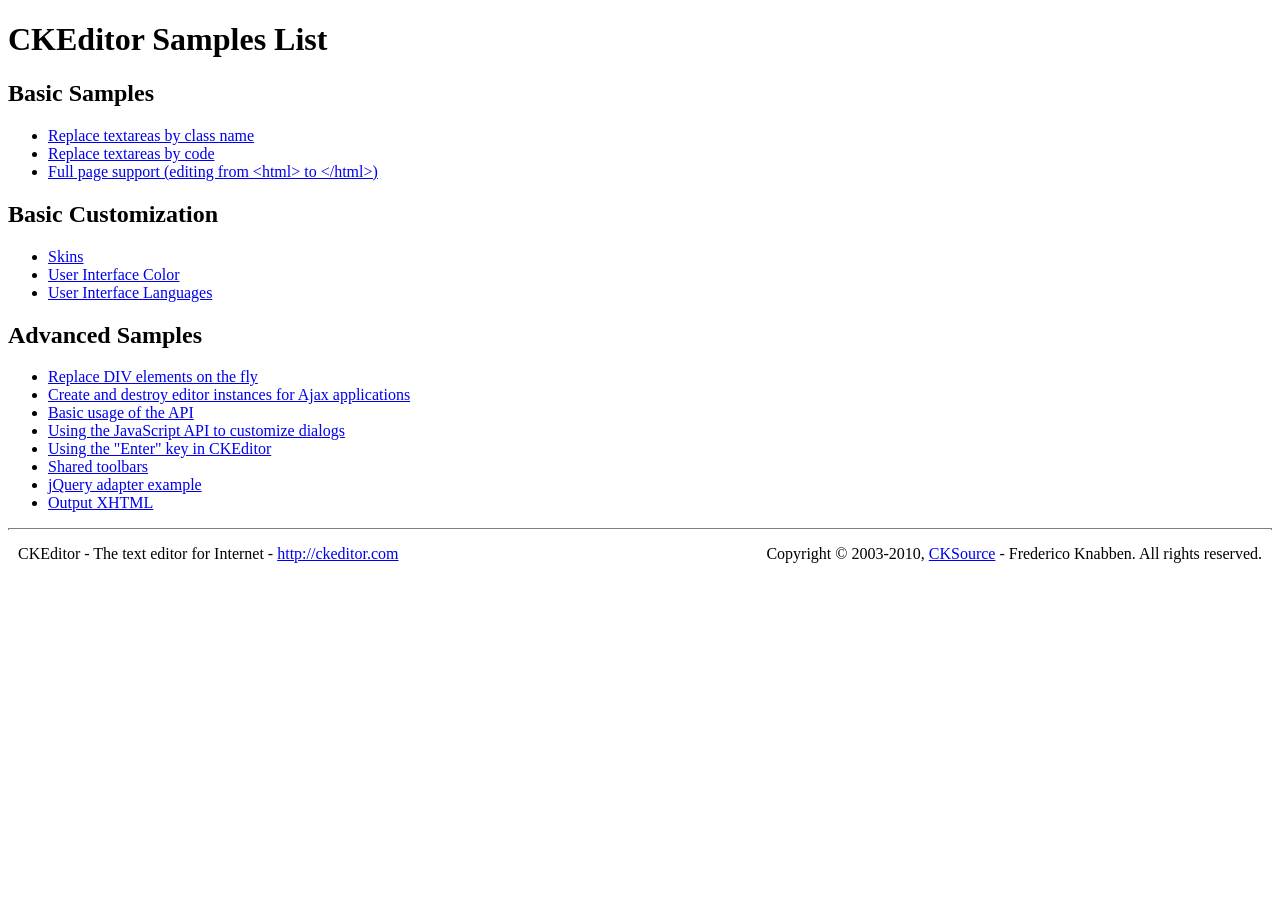
<file: protected/widgets/ckeditor/assets/_samples/index.html>
<!DOCTYPE html PUBLIC "-//W3C//DTD XHTML 1.0 Transitional//EN" "http://www.w3.org/TR/xhtml1/DTD/xhtml1-transitional.dtd">
<!--
Copyright (c) 2003-2010, CKSource - Frederico Knabben. All rights reserved.
For licensing, see LICENSE.html or http://ckeditor.com/license
-->
<html xmlns="http://www.w3.org/1999/xhtml">
<head>
	<title>Samples List - CKEditor</title>
	<link type="text/css" rel="stylesheet" href="sample.css" />
</head>
<body>
	<h1>
		CKEditor Samples List
	</h1>
	<h2>
		Basic Samples
	</h2>
	<ul>
		<li><a href="replacebyclass.html">Replace textareas by class name</a></li>
		<li><a href="replacebycode.html">Replace textareas by code</a></li>
		<li><a href="fullpage.html">Full page support (editing from &lt;html&gt; to &lt;/html&gt;)</a></li>
	</ul>
	<h2>
		Basic Customization
	</h2>
	<ul>
		<li><a href="skins.html">Skins</a></li>
		<li><a href="ui_color.html">User Interface Color</a></li>
		<li><a href="ui_languages.html">User Interface Languages</a></li>
	</ul>
	<h2>
		Advanced Samples
	</h2>
	<ul>
		<li><a href="divreplace.html">Replace DIV elements on the fly</a>&nbsp; </li>
		<li><a href="ajax.html">Create and destroy editor instances for Ajax applications</a></li>
		<li><a href="api.html">Basic usage of the API</a></li>
		<li><a href="api_dialog.html">Using the JavaScript API to customize dialogs</a></li>
		<li><a href="enterkey.html">Using the "Enter" key in CKEditor</a></li>
		<li><a href="sharedspaces.html">Shared toolbars</a></li>
		<li><a href="jqueryadapter.html">jQuery adapter example</a></li>
		<li><a href="output_xhtml.html">Output XHTML</a></li>
	</ul>
	<div id="footer">
		<hr />
		<p>
			CKEditor - The text editor for Internet - <a href="http://ckeditor.com/">http://ckeditor.com</a>
		</p>
		<p id="copy">
			Copyright &copy; 2003-2010, <a href="http://cksource.com/">CKSource</a> - Frederico Knabben. All rights reserved.
		</p>
	</div>
</body>
</html>
</file>
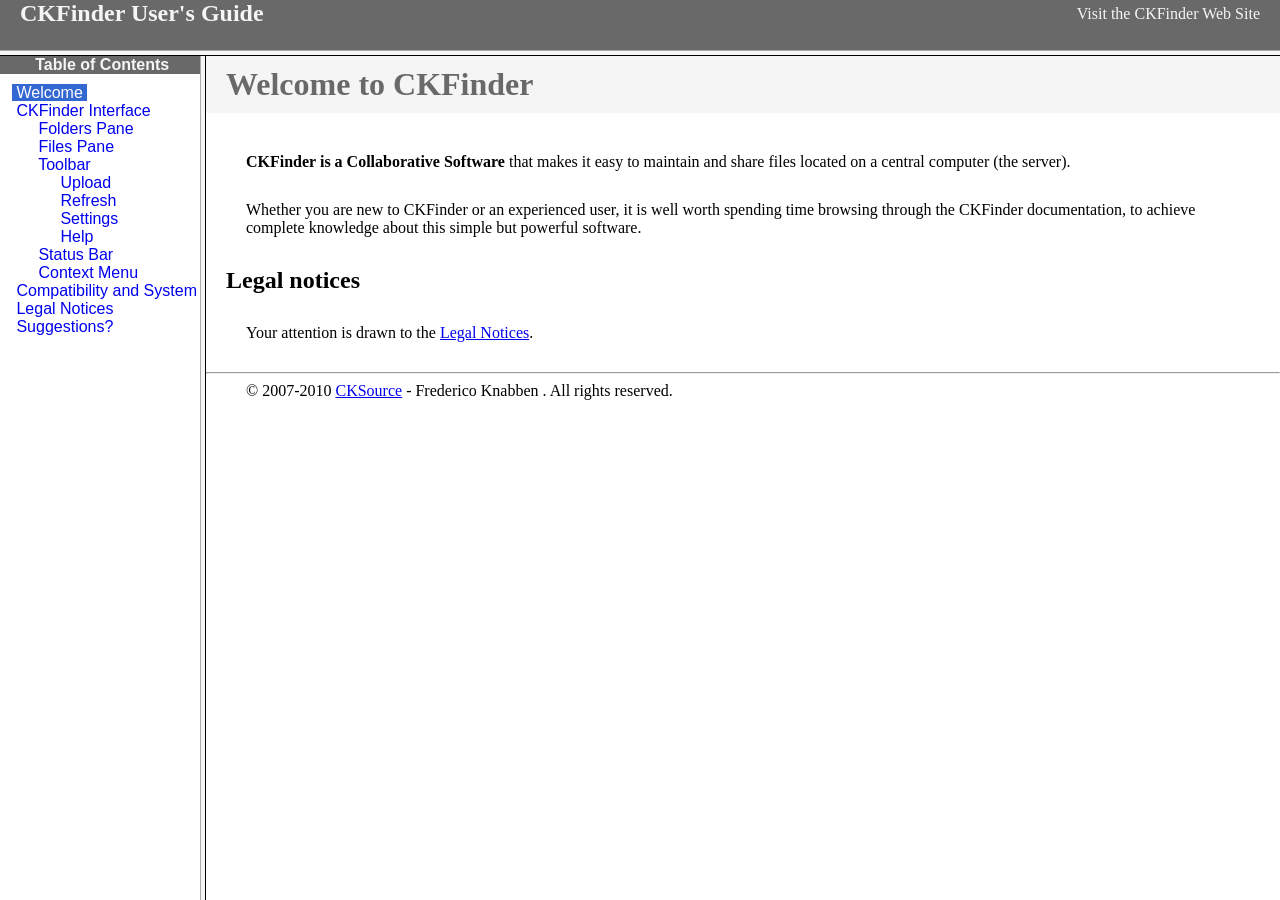
<file: protected/widgets/ckeditor/assets/ckfinder/core/help/en/index.html>
<!DOCTYPE HTML PUBLIC "-//W3C//DTD HTML	4.0	Transitional//EN">
<html xmlns="http://www.w3.org/1999/xhtml">
<head>
	<title>CKFinder User's Guide</title>
</head>
<frameset rows="50,*"  bordercolor="#f5f5f5">
	<frame src="files/header.html" noresize="1" frameborder="0" bordercolor="#f5f5f5"></frame>
	<frameset cols="200,*">
			<frame src="files/toc.html" bordercolor="#f5f5f5"></frame>
			<frame src="files/001.html" name="CKDocsMain" bordercolor="#f5f5f5"></frame>
	</frameset>
</frameset>
</html>
</file>
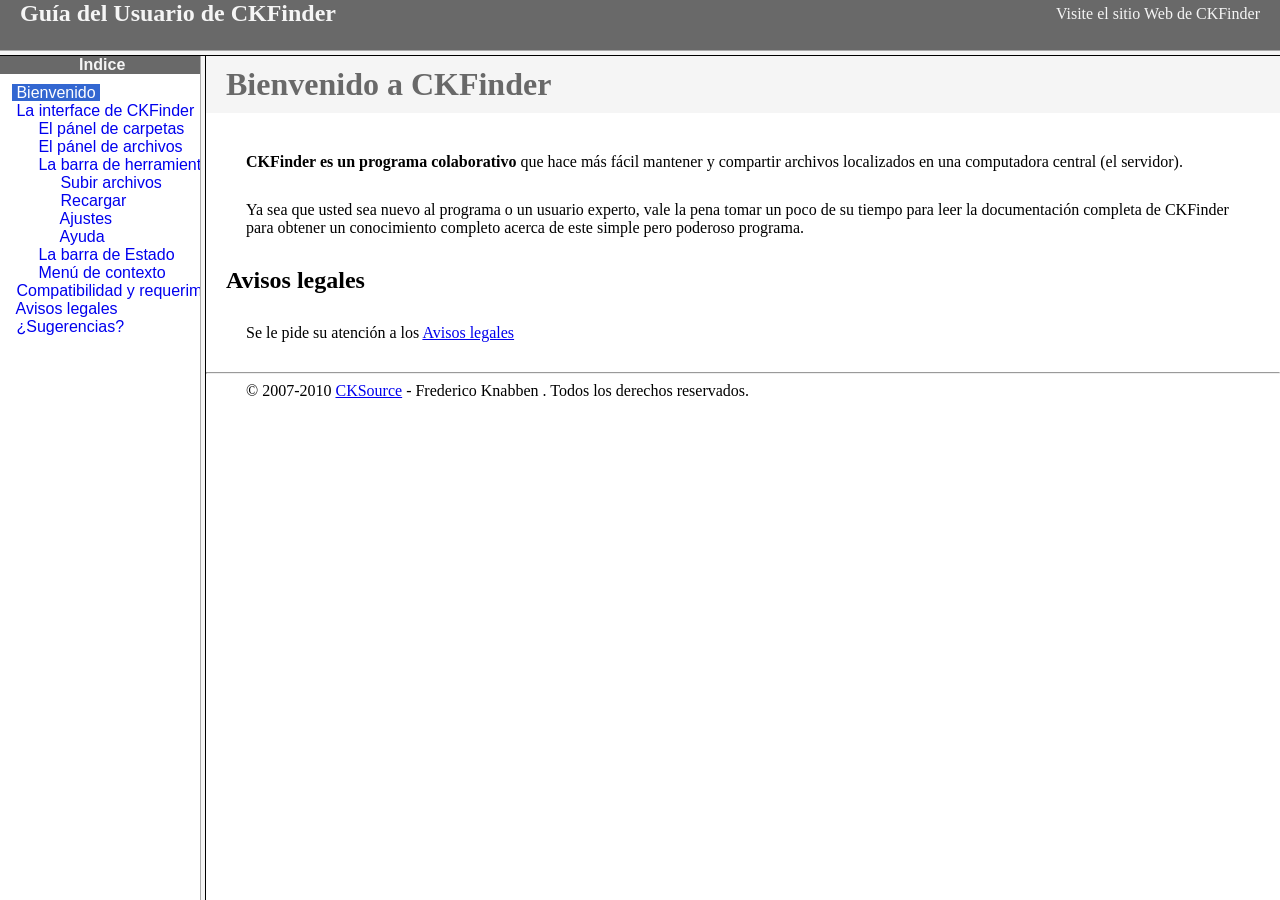
<file: protected/widgets/ckeditor/assets/ckfinder/core/help/es-mx/index.html>
<!DOCTYPE HTML PUBLIC "-//W3C//DTD HTML	4.0	Transitional//EN">
<html xmlns="http://www.w3.org/1999/xhtml">
<head>
	<title>Gu&iacute;a para el usuario de CKFinder</title>
	<meta http-equiv="Content-Type" content="text/html; charset=utf-8" />
</head>
<frameset rows="50,*"  bordercolor="#f5f5f5">
	<frame src="files/header.html" noresize="1" frameborder="0" bordercolor="#f5f5f5"></frame>
	<frameset cols="200,*">
			<frame src="files/toc.html" bordercolor="#f5f5f5"></frame>
			<frame src="files/001.html" name="CKDocsMain" bordercolor="#f5f5f5"></frame>
	</frameset>
</frameset><noframes></noframes>
</html>
</file>
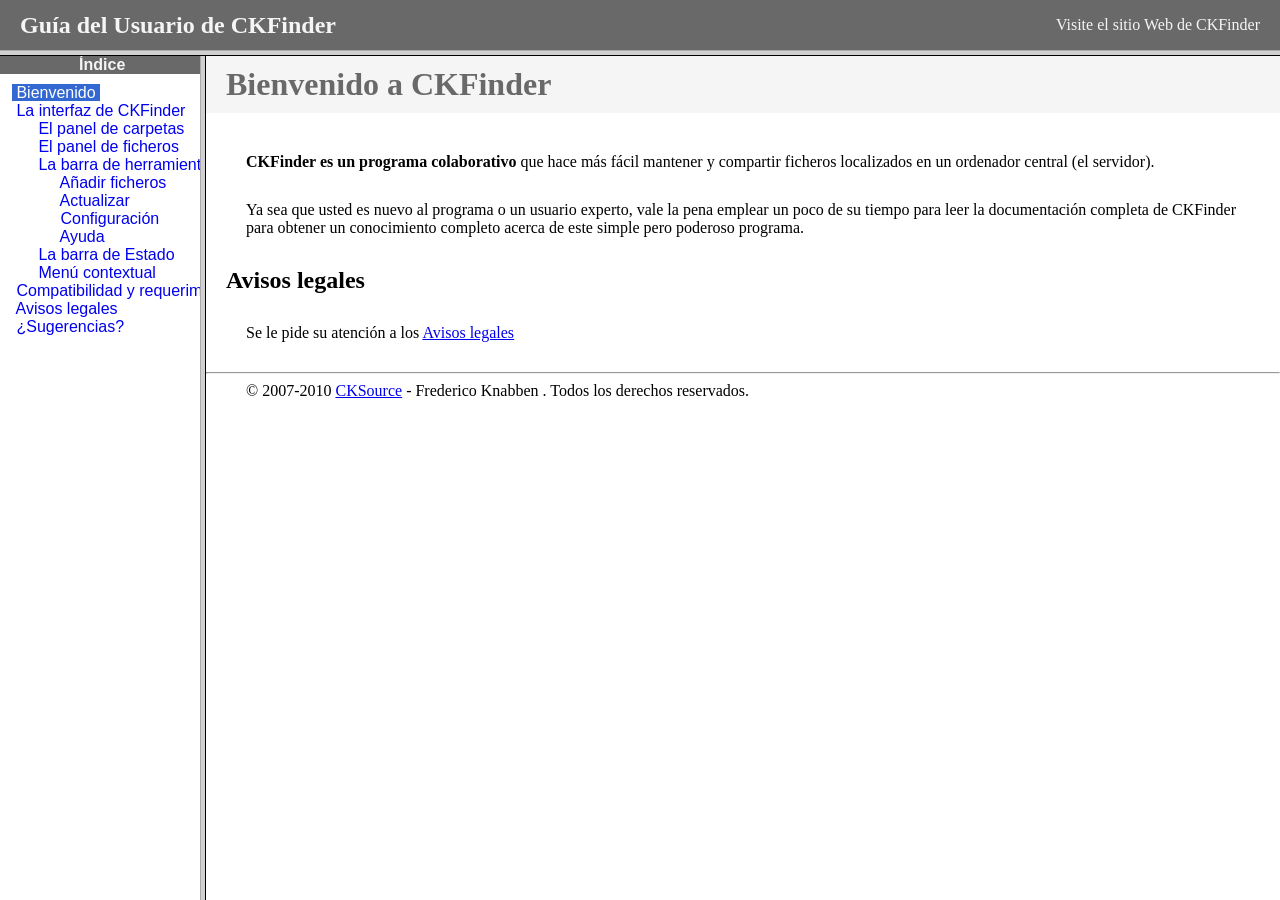
<file: protected/widgets/ckeditor/assets/ckfinder/core/help/es/index.html>
<!DOCTYPE HTML PUBLIC "-//W3C//DTD HTML 4.01 Frameset//EN"
   "http://www.w3.org/TR/html4/frameset.dtd">
<html lang="es">
<head>
	<title>Gu&iacute;a para el usuario de CKFinder</title>
	<meta http-equiv="Content-Type" content="text/html; charset=utf-8" />
	<style type="text/css">
		frame {border-color:#f5f5f5}
	</style>
</head>
<frameset rows="50,*">
	<frame src="files/header.html" noresize frameborder="0">
	<frameset cols="200,*">
			<frame src="files/toc.html">
			<frame src="files/001.html" name="CKDocsMain">
	</frameset>
</frameset>
</html>
</file>
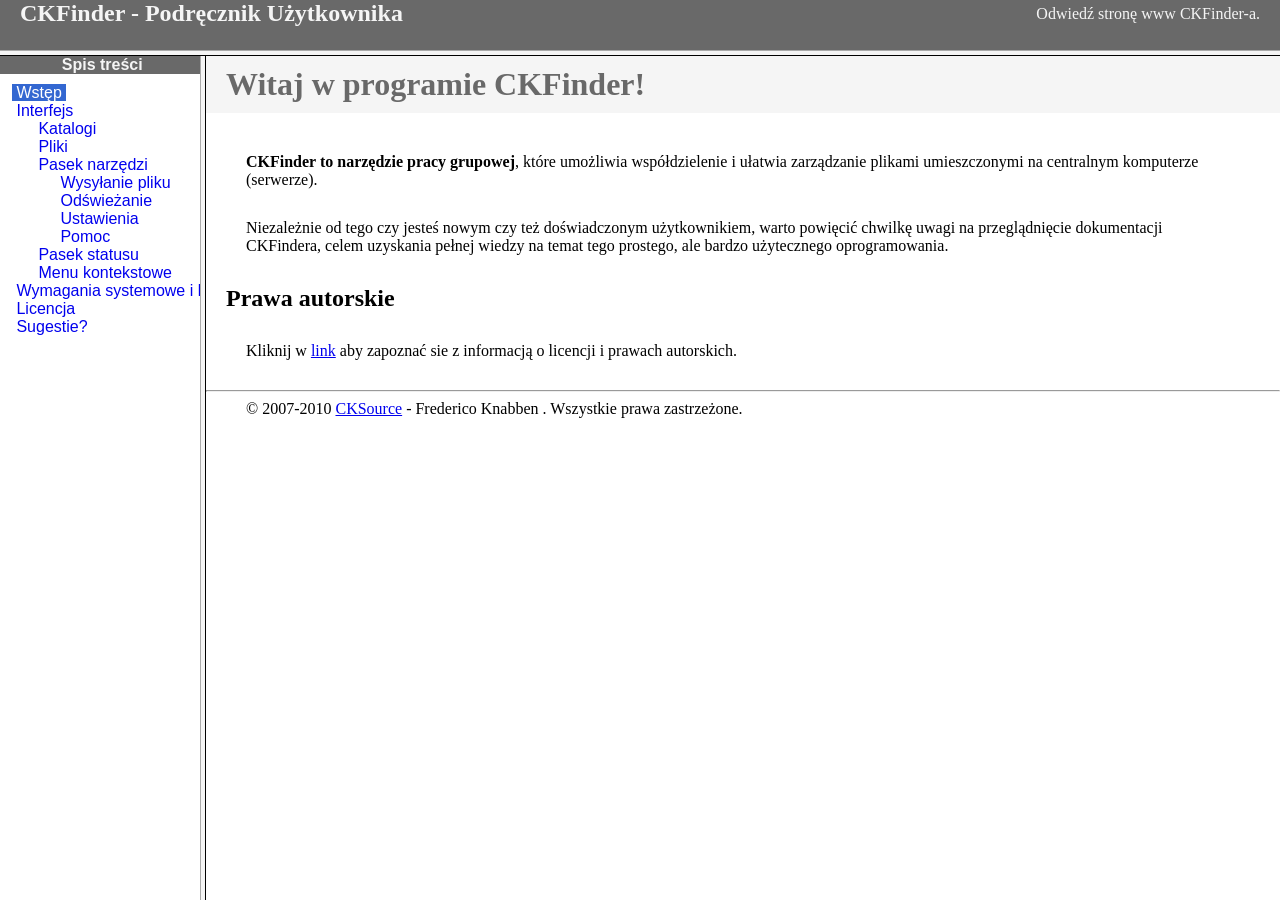
<file: protected/widgets/ckeditor/assets/ckfinder/core/help/pl/index.html>
<!DOCTYPE HTML PUBLIC "-//W3C//DTD HTML	4.0	Transitional//EN">
<html xmlns="http://www.w3.org/1999/xhtml">
<head>
	<title>CKFinder - Podręcznik Użytkownika</title>
	<meta http-equiv="Content-Type" content="text/html; charset=utf-8" />
</head>
<frameset rows="50,*"  bordercolor="#f5f5f5">
	<frame src="files/header.html" noresize="1" frameborder="0" bordercolor="#f5f5f5"></frame>
	<frameset cols="200,*">
			<frame src="files/toc.html" bordercolor="#f5f5f5"></frame>
			<frame src="files/001.html" name="CKDocsMain" bordercolor="#f5f5f5"></frame>
	</frameset>
</frameset>
</html>
</file>
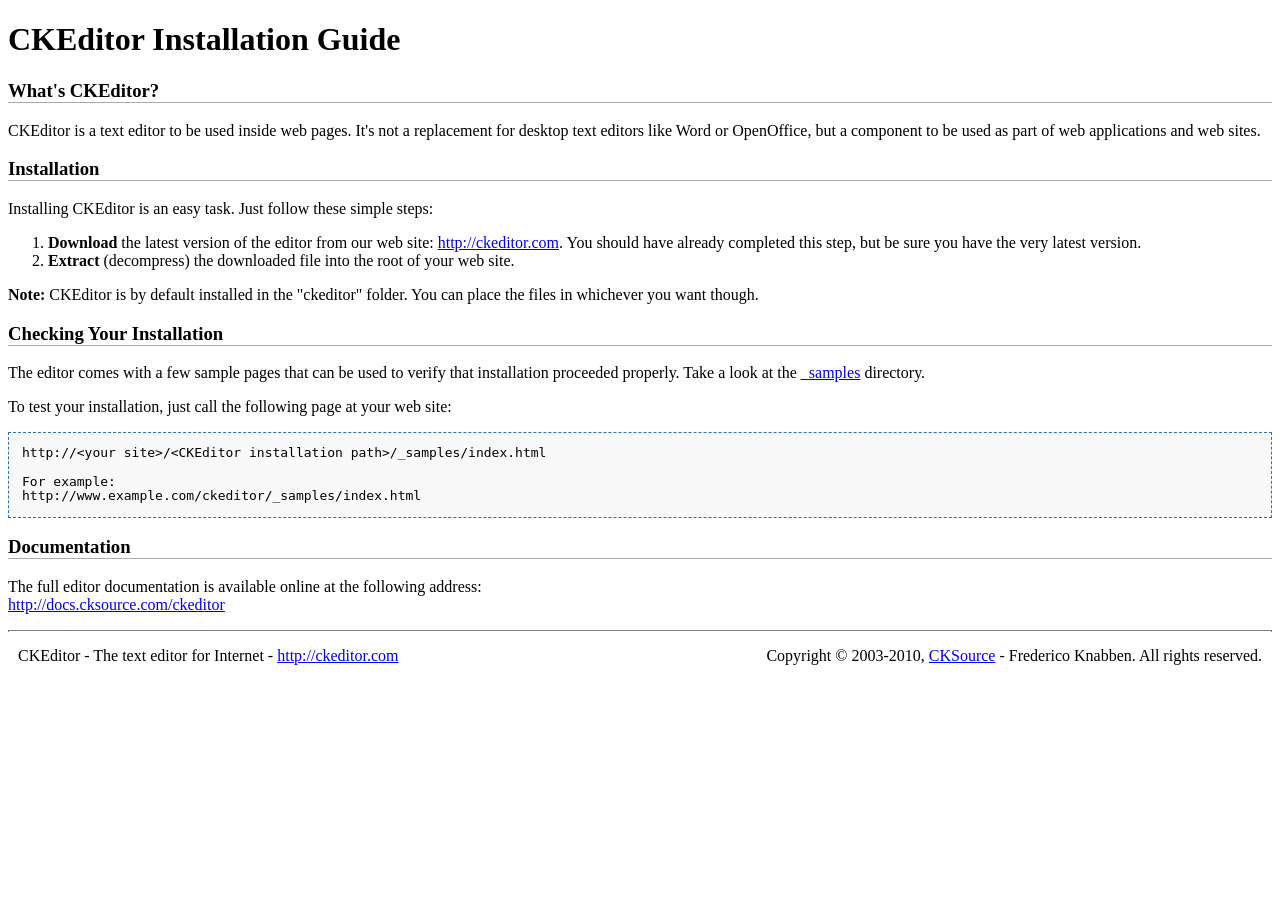
<file: protected/widgets/ckeditor/assets/INSTALL.html>
<!DOCTYPE html PUBLIC "-//W3C//DTD XHTML 1.0 Transitional//EN" "http://www.w3.org/TR/xhtml1/DTD/xhtml1-transitional.dtd">
<!--
Copyright (c) 2003-2010, CKSource - Frederico Knabben. All rights reserved.
For licensing, see LICENSE.html or http://ckeditor.com/license
-->
<html xmlns="http://www.w3.org/1999/xhtml">
<head>
	<title>Installation Guide - CKEditor</title>
	<meta http-equiv="content-type" content="text/html; charset=utf-8" />
	<style type="text/css">
		h3
		{
			border-bottom: 1px solid #AAAAAA;
		}
		pre
		{
			background-color: #F9F9F9;
			border: 1px dashed #2F6FAB;
			padding: 1em;
			line-height: 1.1em;
		}
		#footer hr
		{
			margin: 10px 0 15px 0;
			height: 1px;
			border: solid 1px gray;
			border-bottom: none;
		}
		#footer p
		{
			margin: 0 10px 10px 10px;
			float: left;
		}
		#footer #copy
		{
			float: right;
		}
	</style>
</head>
<body>
	<h1>
		CKEditor Installation Guide</h1>
	<h3>
		What&#39;s CKEditor?</h3>
	<p>
		CKEditor is a text editor to be used inside web pages. It&#39;s not a replacement
		for desktop text editors like Word or OpenOffice, but a component to be used as
		part of web applications and web sites.</p>
	<h3>
		Installation</h3>
	<p>
		Installing CKEditor is an easy task. Just follow these simple steps:</p>
	<ol>
		<li><strong>Download</strong> the latest version of the editor from our web site: <a
			href="http://ckeditor.com">http://ckeditor.com</a>. You should have already completed
			this step, but be sure you have the very latest version.</li>
		<li><strong>Extract</strong> (decompress) the downloaded file into the root of your
			web site.</li>
	</ol>
	<p>
		<strong>Note:</strong> CKEditor is by default installed in the &quot;ckeditor&quot;
		folder. You can place the files in whichever you want though.</p>
	<h3>
		Checking Your Installation
	</h3>
	<p>
		The editor comes with a few sample pages that can be used to verify that installation
		proceeded properly. Take a look at the <a href="_samples">_samples</a> directory.</p>
	<p>
		To test your installation, just call the following page at your web site:</p>
	<pre>
http://&lt;your site&gt;/&lt;CKEditor installation path&gt;/_samples/index.html

For example:
http://www.example.com/ckeditor/_samples/index.html</pre>
	<h3>
		Documentation</h3>
	<p>
		The full editor documentation is available online at the following address:<br />
		<a href="http://docs.cksource.com/ckeditor">http://docs.cksource.com/ckeditor</a></p>
	<div id="footer">
		<hr />
		<p>
			CKEditor - The text editor for Internet - <a href="http://ckeditor.com/">http://ckeditor.com</a>
		</p>
		<p id="copy">
			Copyright &copy; 2003-2010, <a href="http://cksource.com/">CKSource</a> - Frederico
			Knabben. All rights reserved.
		</p>
	</div>
</body>
</html>
</file>
<file: protected/widgets/ckeditor/assets/_samples/sample.css>
/*
Copyright (c) 2003-2010, CKSource - Frederico Knabben. All rights reserved.
For licensing, see LICENSE.html or http://ckeditor.com/license
*/

fieldset
{
	margin: 0;
	padding: 10px;
}

form
{
	margin: 0;
	padding: 0;
}

pre
{
	background-color: #F7F7F7;
	border: 1px solid #D7D7D7;
	overflow: auto;
	margin: 0;
	padding: 0.25em;
}

#alerts
{
	color: Red;
}

#footer hr
{
	margin: 10px 0 15px 0;
	height: 1px;
	border: solid 1px gray;
	border-bottom: none;
}

#footer p
{
	margin: 0 10px 10px 10px;
	float: left;
}

#footer #copy
{
	float: right;
}

#outputSample
{
	width: 100%;
	table-layout: fixed;
}

#outputSample thead th
{
	color: #dddddd;
	background-color: #999999;
	padding: 4px;
	white-space: nowrap;
}

#outputSample tbody th
{
	vertical-align: top;
	text-align: left;
}

#outputSample pre
{
	margin: 0;
	padding: 0;
	white-space: pre; /* CSS2 */
	white-space: -moz-pre-wrap; /* Mozilla*/
	white-space: -o-pre-wrap; /* Opera 7 */
	white-space: pre-wrap; /* CSS 2.1 */
	white-space: pre-line; /* CSS 3 (and 2.1 as well, actually) */
	word-wrap: break-word; /* IE */
}
</file>
